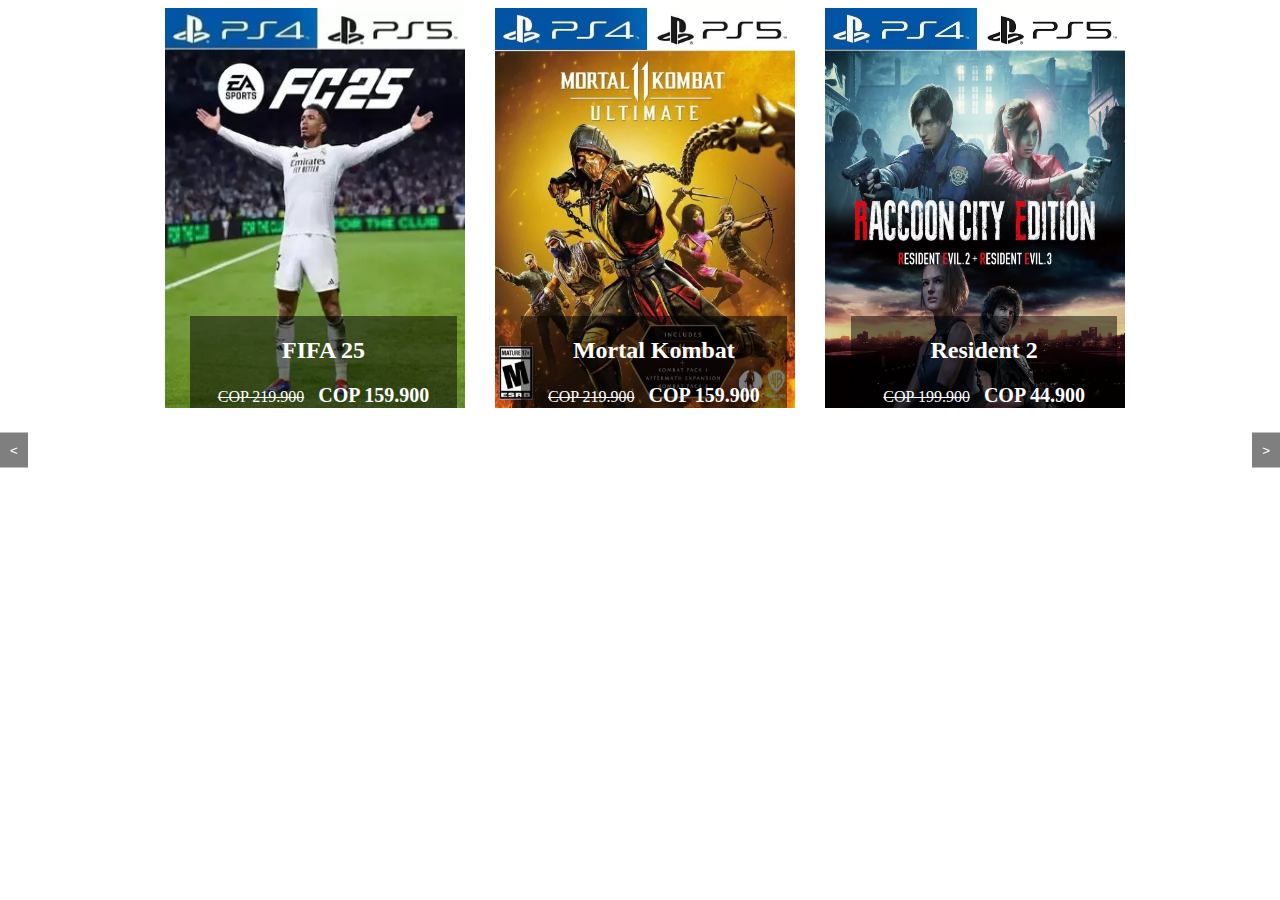
<file: carusel.html>
<!DOCTYPE html>
<html>
<head>
    <meta charset="UTF-8">
    <meta name="viewport" content="width=device-width, initial-scale=1.0">
    <link rel="stylesheet" href="css.css">
    <title>Ofertas</title>
  </head>
<body>
    <div class="carousel">
        <div class="carousel-inner">

            <div class="carousel-item active">
                <img src="img/fifa25.jpg" alt="Image 1">
                <div class="text-container">
                    <h2>FIFA 25</h2>
                    <span class="price-compare">COP 219.900</span>
                    <span class="item-price">COP 159.900</span>
                </div>
            </div>

            <div class="carousel-item">
                <img src="img/mortalK.jpg" alt="Image 2">
                <div class="text-container">
                    <h2>Mortal Kombat</h2>
                    <span class="price-compare">COP 219.900</span>
                    <span class="item-price">COP 159.900</span>
                </div>
            </div>

            <div class="carousel-item">
                <img src="img/ps4ps5Resident.jpg" alt="Image 3">
                <div class="text-container">
                    <h2>Resident 2</h2>
                    <span class="price-compare">COP 199.900</span>
                    <span class="item-price">COP 44.900</span>
                </div>
            </div>

            <div class="carousel-item">
                <img src="img/red.jpg" alt="Image 4">
                <div class="text-container">
                    <h2>Red Dead Redemption 2</h2>
                    <span class="price-compare">COP 199.900</span>
                    <span class="item-price">COP 44.900</span>
                </div>
            </div>

            <div class="carousel-item">
                <img src="img/fifa25.jpg" alt="Image 5">
                <div class="text-container">
                    <h2>Red Dead Redemption 2</h2>
                    <span class="price-compare">COP 199.900</span>
                    <span class="item-price">COP 44.900</span>
                </div>
            </div>

            <div class="carousel-item">
                <img src="img/fifa25.jpg" alt="Image 6">
                <div class="text-container">
                    <h2>Red Dead Redemption 2</h2>
                    <span class="price-compare">COP 199.900</span>
                    <span class="item-price">COP 44.900</span>
                </div>
            </div>

            <div class="carousel-item">
                <img src="img/fifa25.jpg" alt="Image 7">
                <div class="text-container">
                    <h2>Red Dead Redemption 2</h2>
                    <span class="price-compare">COP 199.900</span>
                    <span class="item-price">COP 44.900</span>
                </div>
            </div>

            <div class="carousel-item">
                <img src="img/fifa25.jpg" alt="Image 8">
                <div class="text-container">
                    <h2>Red Dead Redemption 2</h2>
                    <span class="price-compare">COP 199.900</span>
                    <span class="item-price">COP 44.900</span>
                </div>
            </div>
        </div>
    </div>
    <button class="prev"><</button>
    <button class="next">></button>
</div>

</body>
<script src="js.js"></script>

</html>
</file>
<file: css.css>
.carousel {
    width: 80%;
    margin: 0 auto;
    overflow: hidden;
}

.carousel-inner {
    display: flex;
    justify-content: space-between; /* Distribuye los elementos uniformemente */
    align-items: center; /* Centra verticalmente los elementos */
    width: 100%; /* Ocupa todo el ancho disponible */
  }

.carousel-item {
    flex: 0 0 auto;
    width: 300px;
    height: 400px;
    position: relative;
    display: flex;
    padding-left: 3%;
}

.carousel-item img {
    width: 100%;
    height: auto;
}


.price-compare {
    margin-right: 10px;
    text-decoration: line-through;
}

.item-price {
    font-size: 20px;
    font-weight: 700;
}
.carousel-item .text-container {
    position: absolute;
    bottom: 0;
    left: 3.5rem;
    width: 80%;
    padding: 1px;
    background-color: rgba(0, 0, 0, 0.5); /* Adjust opacity as needed */
    color: white;
    text-align: center;
}

.prev, .next {
    position: absolute;
    top: 50%;
    transform: translateY(-50%);
    background-color: rgba(0, 0, 0, 0.5);
    color: white;
    padding: 10px;
    border: none;
    cursor: pointer;
}

.prev {
    left: 0;
}

.next {
    right: 0;
}
</file>
